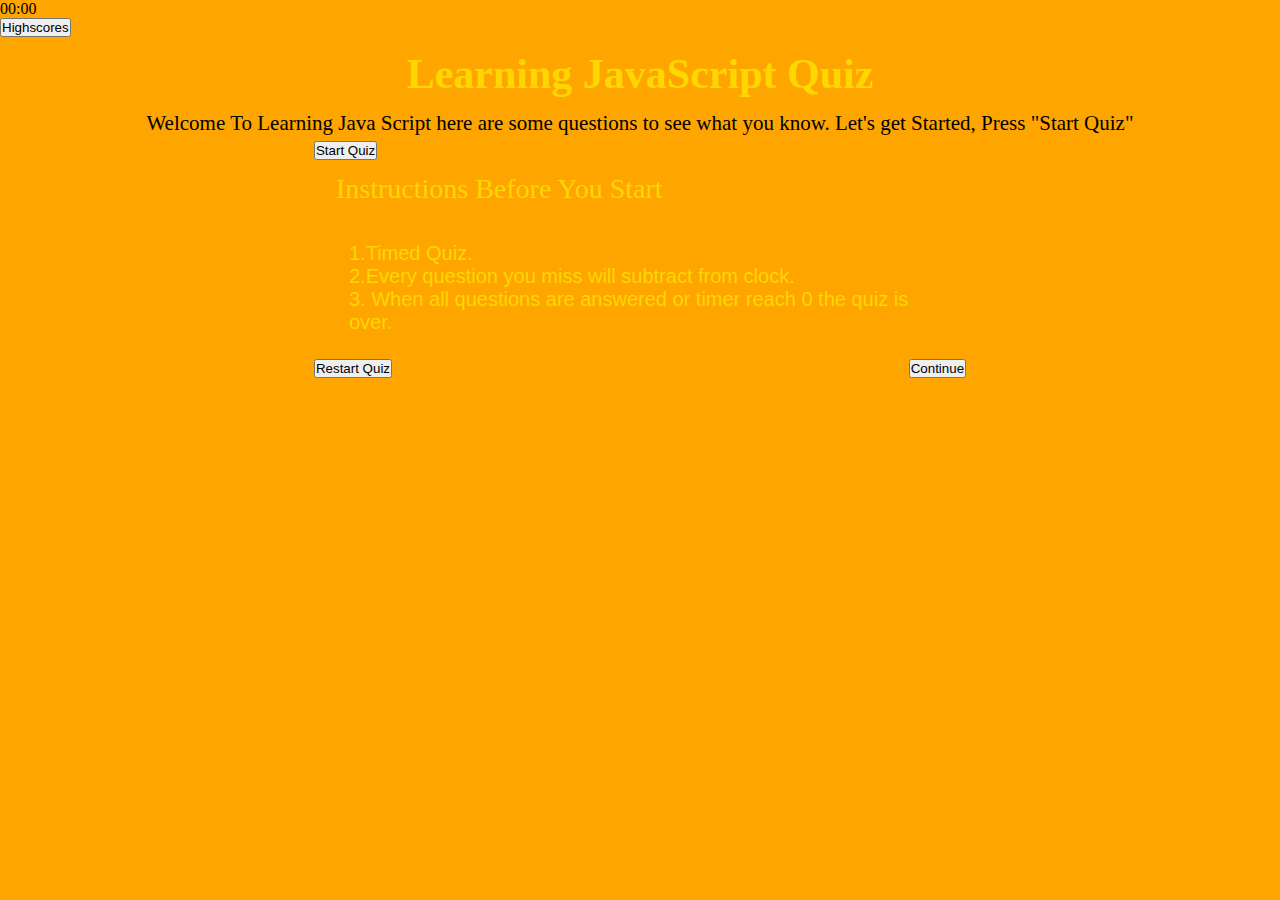
<file: index.html>
<!DOCTYPE html>
<html lang="en">

<head>
    <meta charset="UTF-8">
    <meta name="veiwport" content="width=device-width, initial-scale=1.0">
    <link rel="stylesheet" href="./assets/css/style.css">
    <title> Learning Java script </title>

</head>

<body>
    <h2 id="countdown"></h2>
    <div class="top-section">
        <p id="timerElement">00:00</p>
        <nav>
            <button a href="pindex.html">Highscores</button>
        </nav>
    </div>
    </div>
    <div class="horizontal-center vertical-center rel-max-height"></div>
    <!--Start button-->
    <header id="first-screen" class="Large-padding">
        <div class="pargraph">
            <h1>Learning JavaScript Quiz</h1>

            <P> Welcome To Learning Java Script here are some questions to see what you know. Let's get Started, Press
                "Start Quiz"</P>


            <div class="start_btn"><button>Start Quiz</button>
                <!-- <a href="./assets/js/pscript.js"> Start</a></div> -->

                <div id="instructions_box">
                    <div class="instr_title">
                        <span> Instructions Before You Start </span>
                    </div>
                    <div class="instr_list">
                        <div class="instr"> 1.Timed Quiz.</div>
                        <div class="instr"> 2.Every question you miss will subtract from clock.</div>
                        <div class="instr"> 3. When all questions are answered or timer reach 0 the quiz is over.</div>
                    </div>
                </div>
                <div id='question-container'>
                    <div class="question">
                        <span>What commonly used data types Do Not include?</span>
                    </div>
                    <div class="choices_list">
                        <div class="choices">
                            <span>Booleans</span>
                        </div>
                        <div class="choices"></div>
                        <span>Strings</span>
                        <div class="checkmark"><i class="fas fa-check"></i></div>
                    </div>
                    <div class="choices">
                        <span>Alerts</span>
                    </div>
                    <div class="choices">
                        <span>Numbers</span>
                    </div>
                    <br>
                </div>

                <div class="buttons">
                    <button class="exit"> Restart Quiz</button>
                    <button class="continue">Continue</button>
                </div>
                <main>
                    <footer id="question feedback" class="question-feedback">
                        <h2 id="question-title" class="question-title"></h2>

                    </footer>
                    <div class="questions"></div>
                    <script src="./assets/js/script.js"></script>
</body>

</html>
</file>
<file: assets/css/style.css>
* {
    margin: 0;
    padding: 0;
    box-sizing: border-box;

}
body{
    background-color: orange;
}

#timer{
    display: flex;
    justify-content: space-between;
    margin: 3px;
    background-color: orange;
    color: purple;
    padding: 1%;

}
#top-section-info button{
    text-size-adjust: 18px;
    padding: 10px;
    color:purple;
    background-color: black;
    
}

h1{
    display: flex;
    justify-content: center;
    color: gold;
    margin: 1%;
}
style{
    display: flex;
    justify-content: center;
    color: azure;
    margin: 1%;
}

    
.instr_list,.button,.instr_title{
    font-family: Cambria, Cochin, Georgia, Times, 'Times New Roman', serif;
    font-size: 24px;
    font-weight: 300;
    padding: 12px 22px;
    outline: 20px;
    border: none;
}
.pargraph{
    flex-direction: column;
    display: flex;
    align-items: center;
    justify-content: center;
    font-size: 21px;

}
.pargraph p{

}
.instr_list {
color:gold;
font-size: 20px;
font-family: 'Lucida Sans', 'Lucida Sans Regular', 'Lucida Grande', 'Lucida Sans Unicode', Geneva, Verdana, sans-serif;
justify-content: center;
margin: 2%;
}
.buttons{
    display: flex;
    justify-content: space-between;
    
}
.instr_title{
    color:gold;
    font-size: 28px;
}



.score-entry{
    display: flex;
    justify-content: center;
    font-size: 13px;
    
}
#question-container{
    display: none;
    
}
</file>
